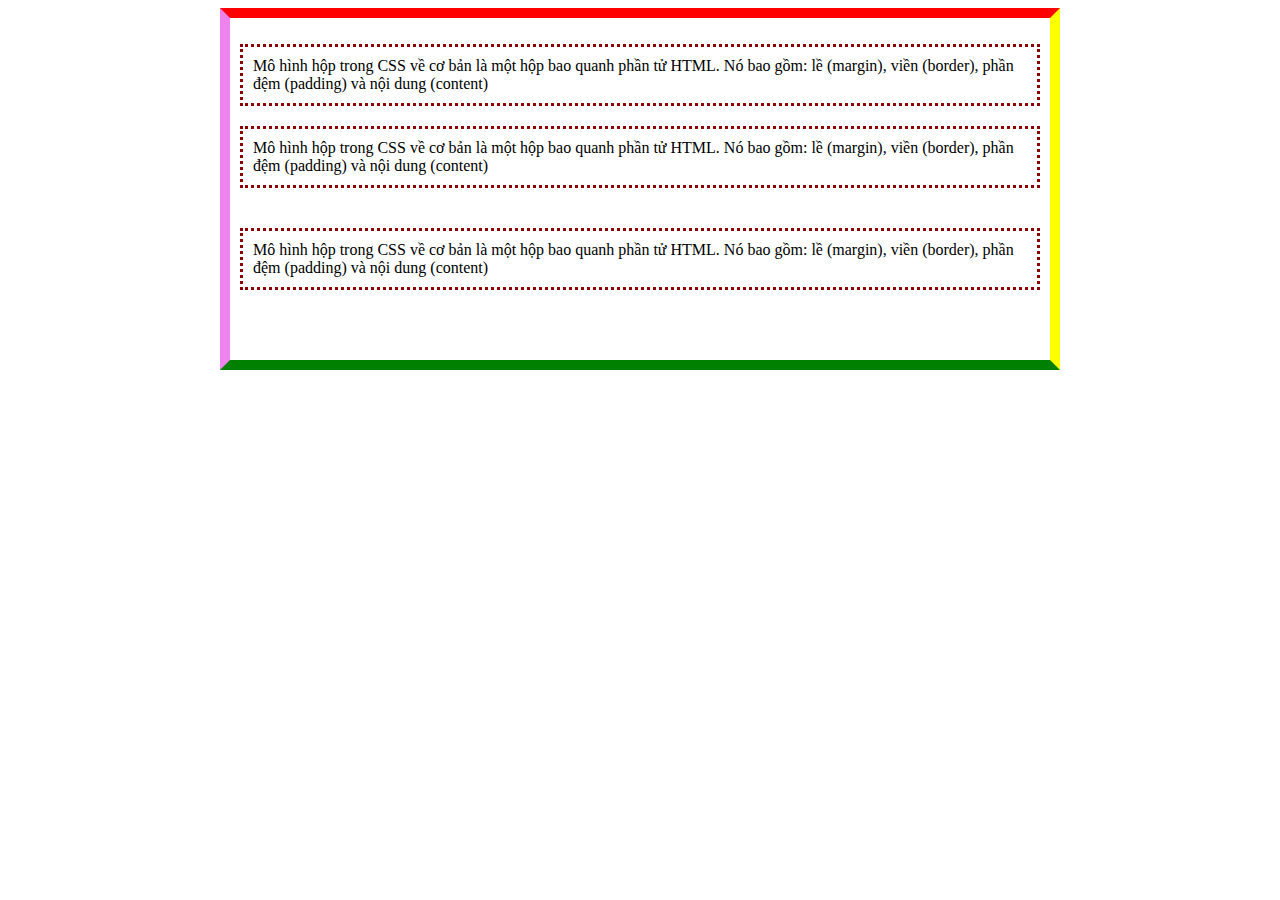
<file: 7.DesignWebSite/TH/BoxModel/BoxModel.html>
<!DOCTYPE html>
<html lang="en">
  <head>
    <meta charset="UTF-8" />
    <meta name="viewport" content="width=device-width, initial-scale=1.0" />
    <title>Document</title>
    <link rel="stylesheet" href="BoxModel.css" />
  </head>
  <body>
    <div class="boxmodel">
      <p id="boxmodel1">
        Mô hình hộp trong CSS về cơ bản là một hộp bao quanh phần tử HTML. Nó
        bao gồm: lề (margin), viền (border), phần đệm (padding) và nội dung
        (content)
      </p>
      <p id="boxmodel2">
        Mô hình hộp trong CSS về cơ bản là một hộp bao quanh phần tử HTML. Nó
        bao gồm: lề (margin), viền (border), phần đệm (padding) và nội dung
        (content)
      </p>
      <p id="boxmodel3">
        Mô hình hộp trong CSS về cơ bản là một hộp bao quanh phần tử HTML. Nó
        bao gồm: lề (margin), viền (border), phần đệm (padding) và nội dung
        (content)
      </p>
    </div>
  </body>
</html>
</file>
<file: 7.DesignWebSite/TH/BoxModel/BoxModel.css>
.boxmodel {
  margin: 0 auto;
  width: 800px;
  border: 10px;
  padding: 10px;
  border-color: red yellow green violet;
  border-style: solid;
}

.boxmodel p {
  border: 3px dotted darkred;
  padding: 10px;
}

#boxmodel1 {
  margin-bottom: 20px;
}
#boxmodel2 {
  margin-bottom: 40px;
}
#boxmodel3 {
  margin-bottom: 60px;
}
</file>
